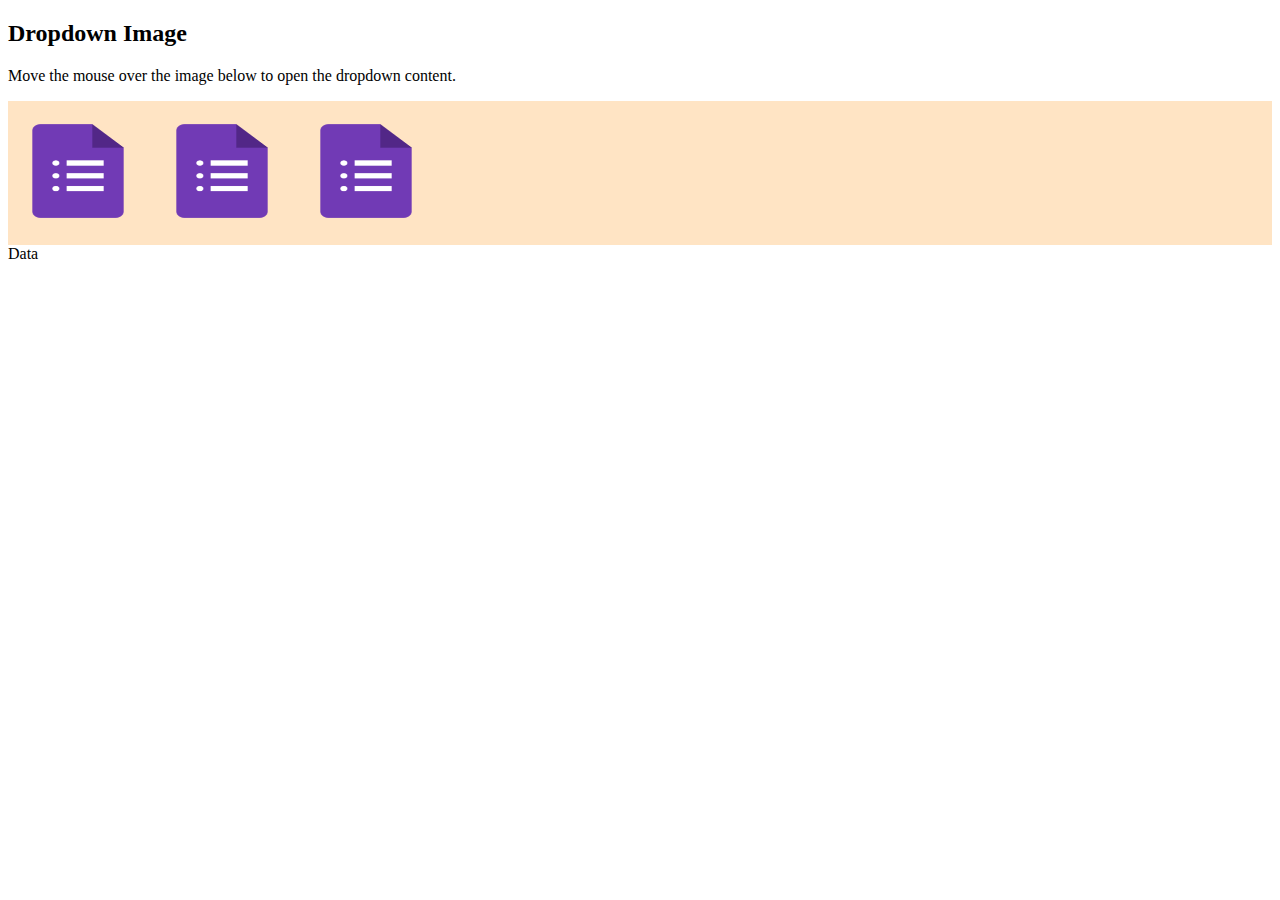
<file: basic_webpage/index.html>
<!DOCTYPE html>
<html lang="en">
<head>
    <meta charset="UTF-8">
    <meta http-equiv="X-UA-Compatible" content="IE=edge">
    <meta name="viewport" content="width=device-width, initial-scale=1.0">
    <link href="templates/style_index.css" rel="stylesheet" type="text/css">
    <title>Document</title>
</head>

<body>
    
    <h2>Dropdown Image</h2>
    <p>Move the mouse over the image below to open the dropdown content.</p>
    
    <div class="cont-dropdown" style="background-color: bisque;">
        
        <div class="dropdown">
                <img src="form_ic.png" alt="Cinque Terre" width="100" height="100">
            <div class="dropdown-content">
                <img src="form_ic.png" alt="Cinque Terre" width="200" height="200">
                <div class="desc">Form #1</div>
            </div>
        </div>

        <div class="dropdown">
            <a href="menu.html">
            <img src="form_ic.png" alt="Cinque Terre" width="100" height="100">
            </a>
            <div class="dropdown-content">
            <a href="menu.html">
                <img src="form_ic.png" alt="Cinque Terre" width="300" height="300">
            </a>
                <div class="desc">Form #2</div>
            </div>
        </div>

        <div class="dropdown">
            <img src="form_ic.png" alt="Cinque Terre" width="100" height="100">
            <div class="dropdown-content">
            <a href="#">
                <img src="form_ic.png" alt="Cinque Terre" width="300" height="300">
            </a>
                <div class="desc">Form #3</div>
            </div>
        </div>

    </div>

    <div class="cont-data">
            Data
    </div>

    
</body>
</html>
</file>
<file: basic_webpage/templates/style_index.css>
.cont-dropdow{
  background-color: bisque;
  border: 2px solid black;
}

.dropdown {
    position: relative;
    display: inline-block;
    padding: 20px;
  }
  
  .dropdown-content {
    display: none;
    position: absolute;
    background-color: #f9f9f9;
    min-width: 160px;
    box-shadow: 0px 8px 16px 0px rgba(0,0,0,0.2);
    z-index: 1;
  }
  
  .dropdown:hover .dropdown-content {
    display: block;
  }
  
  .desc {
    padding: 15px;
    text-align: center;
  }
</file>
